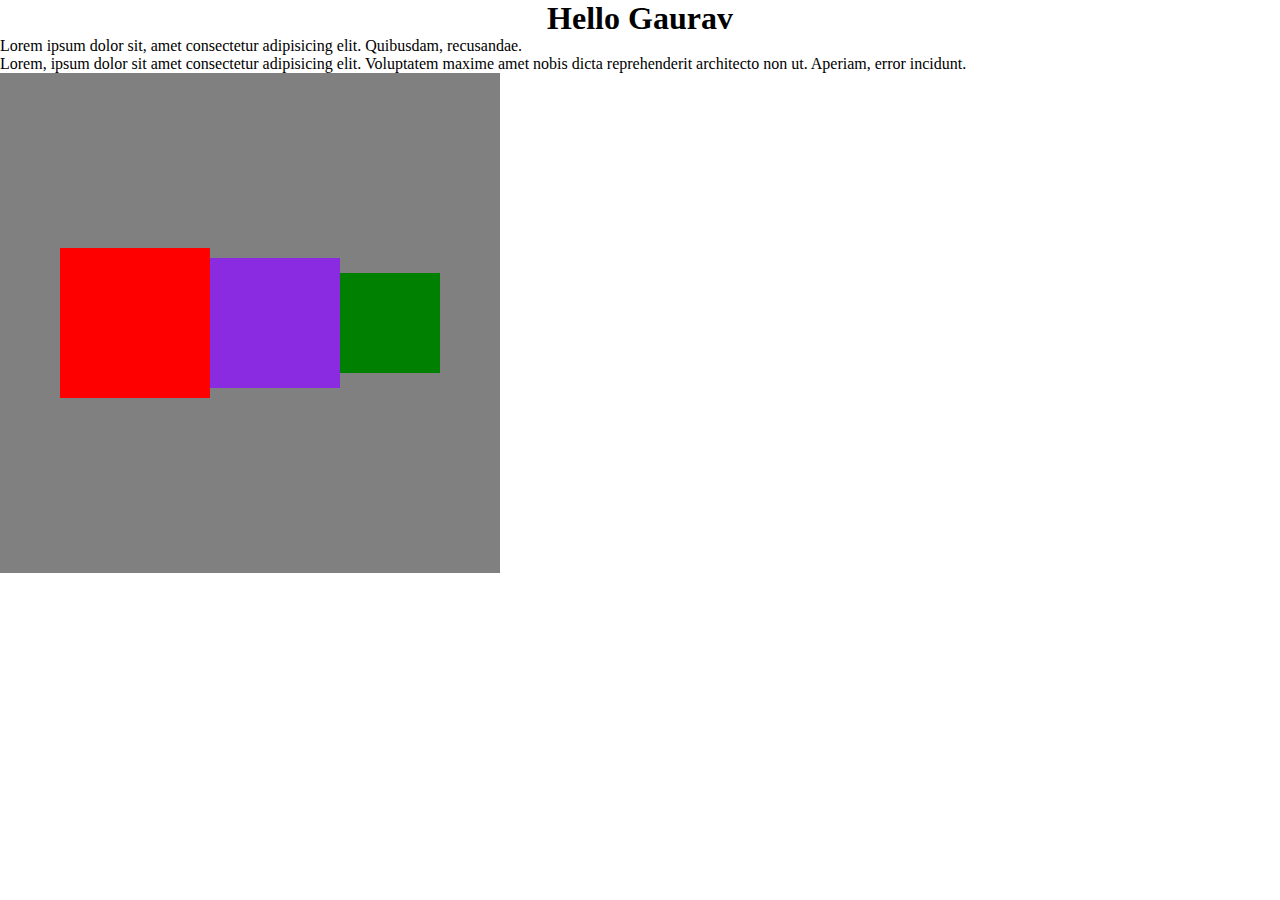
<file: 02 - CSS/index.html>
<!DOCTYPE html>
<html lang="en">
<head>
    <meta charset="UTF-8">
    <meta name="viewport" content="width=device-width, initial-scale=1.0">
    <title>Document</title>
    <link rel="stylesheet" href="./style.css">
</head>
<body>
    <h1>Hello Gaurav</h1>
    <p>Lorem ipsum dolor sit, amet consectetur adipisicing elit. Quibusdam, recusandae.</p>
    <div id="main">Lorem, ipsum dolor sit amet consectetur adipisicing elit. Voluptatem maxime amet nobis dicta reprehenderit architecto non ut. Aperiam, error incidunt.</div>
    <div id="car1"></div>
    <div id="car2"></div>
    <div id="car3"></div>
    <div id="box">
        <div id="small-box"></div>
    </div>
    
    <div id="main-box">
        <div id="box1"></div>
        <div id="box2"></div>
        <div id="box3"></div>
    </div>
</body>
</html>
</file>
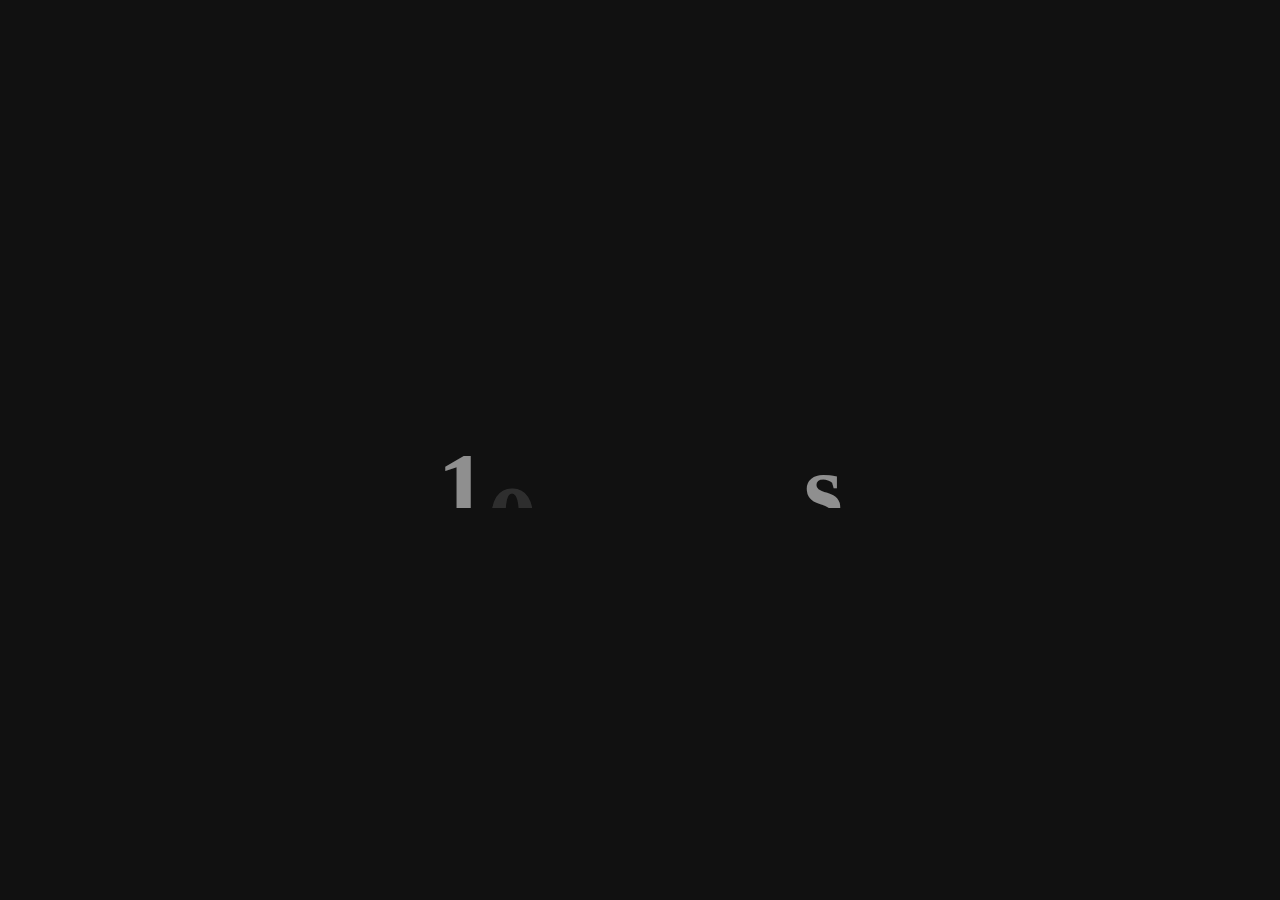
<file: 08 - Creating Text Animation/index.html>
<!DOCTYPE html>
<html lang="en">
  <head>
    <meta charset="UTF-8" />
    <meta name="viewport" content="width=device-width, initial-scale=1.0" />
    <title>Text Animation</title>
    <link rel="stylesheet" href="styles.css" />
  </head>
  <body>
    <h1>100xDevs</h1>
    <script
      src="https://cdnjs.cloudflare.com/ajax/libs/gsap/3.12.5/gsap.min.js"
      integrity="sha512-7eHRwcbYkK4d9g/6tD/mhkf++eoTHwpNM9woBxtPUBWm67zeAfFC+HrdoE2GanKeocly/VxeLvIqwvCdk7qScg=="
      crossorigin="anonymous"
      referrerpolicy="no-referrer"
    ></script>
    <script src="script.js"></script>
  </body>
</html>
</file>
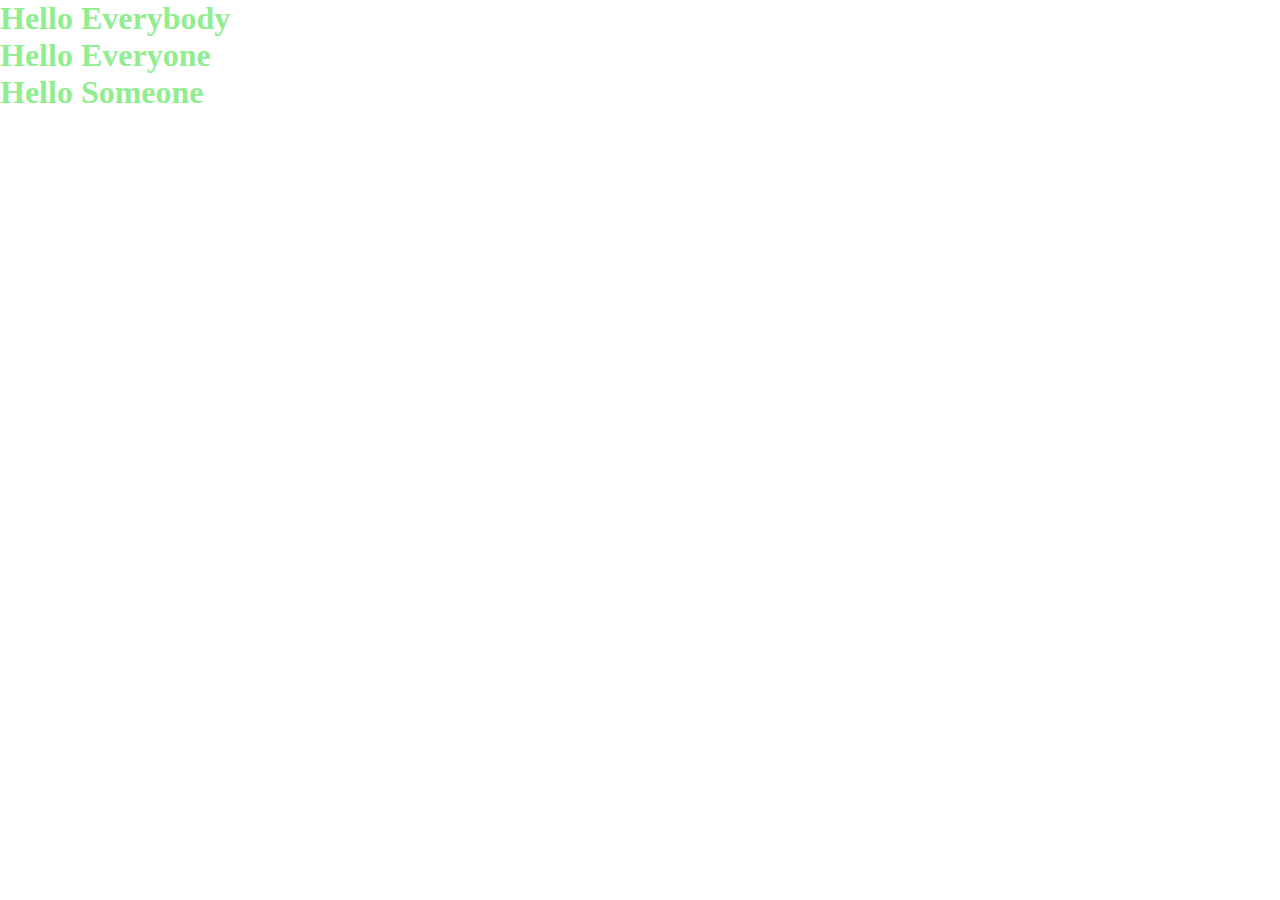
<file: 13 - DOM Manipulation/index.html>
<!DOCTYPE html>
<html lang="en">
<head>
    <meta charset="UTF-8">
    <meta name="viewport" content="width=device-width, initial-scale=1.0">
    <title>DOM Manipulation</title>
    <link rel="stylesheet" href="style.css">
</head>
<body>
    <!-- <h1>Learning DOM Manipulation</h1> -->

     <!-- <div id="bulb"></div>
     <button>ON</button> -->

     <h1>Hello Everybody</h1>
     <h1>Hello Everyone</h1>
     <h1>Hello Someone</h1>
    <script src="script.js"></script>
</body>
</html>
</file>
<file: 02 - CSS/style.css>
*{
    margin: 0px;
    padding: 0;
    box-sizing: border-box;
}

html,body{
    width: 100%;
    height: 100%; 
}

h1{
    text-align: center;
}

/* #main{
    width: 20%;
    height: 40%;
    margin: 10px auto;
    padding: 20px;
    background-color: black;
    background-image: url('https://www.w3schools.com/css/img_lights.jpg');
    background-size: cover;
    background-position: center;
}

#car1{
    position: absolute;
    width: 150px;
    height: 150px;
    background-color: red;
}

#car2{
    position: absolute;
    top: 50%;
    left: 50%;
    width: 130px;
    height: 130px;
    background-color: blueviolet;
}

#car3{
    position: absolute;
    width: 100px;
    height: 100px;
    background-color: green;
} */


/* #box{
    position: relative;
    width: 300px;
    height: 300px;
    background-color: tomato;
}

#small-box{
    position: absolute;
    left: 20%;
    width: 100px;
    height: 100px;
    background-color: lightblue;
} */

#main-box{
    display: flex;
    justify-content: center;
    align-items: center;
    width: 500px;
    height: 500px;
    background-color: grey;

}

#box1{
    width: 150px;
    height: 150px;
    background-color: red;
}

#box2{
    width: 130px;
    height: 130px;
    background-color: blueviolet;
}

#box3{
    width: 100px;
    height: 100px;
    background-color: green;
}
</file>
<file: 08 - Creating Text Animation/styles.css>
* {
    margin: 0;
    padding: 0;
    box-sizing: border-box;
    font-family: gilroy;
    color: #FFF;
}

html, body {
    height: 100%;
    width: 100%;
}

body {
    background-color: #111;
    display: flex;
    align-items: center;
    justify-content: center;
}

h1 {
    font-size: 100px;
    overflow: hidden;
}

h1 span {
    display: inline-block;
}
</file>
<file: 13 - DOM Manipulation/style.css>
* {
    padding: 0;
    margin: 0;
    box-sizing: border-box;
}

/* h1 {
    font-size: 90px;
} */

/* #bulb {
    height: 300px;
    width: 300px;
    border-radius: 50%;
    align-items: center;
    justify-content: center;
    margin-left: 40vw;
    border: 4px solid #000;
}

button {
    padding: 10px 30px;
    font-size: 20px;
    margin-top: 50px;
    margin-left: 47vw ;
    align-items: center;
    justify-content: center;
} */
</file>
